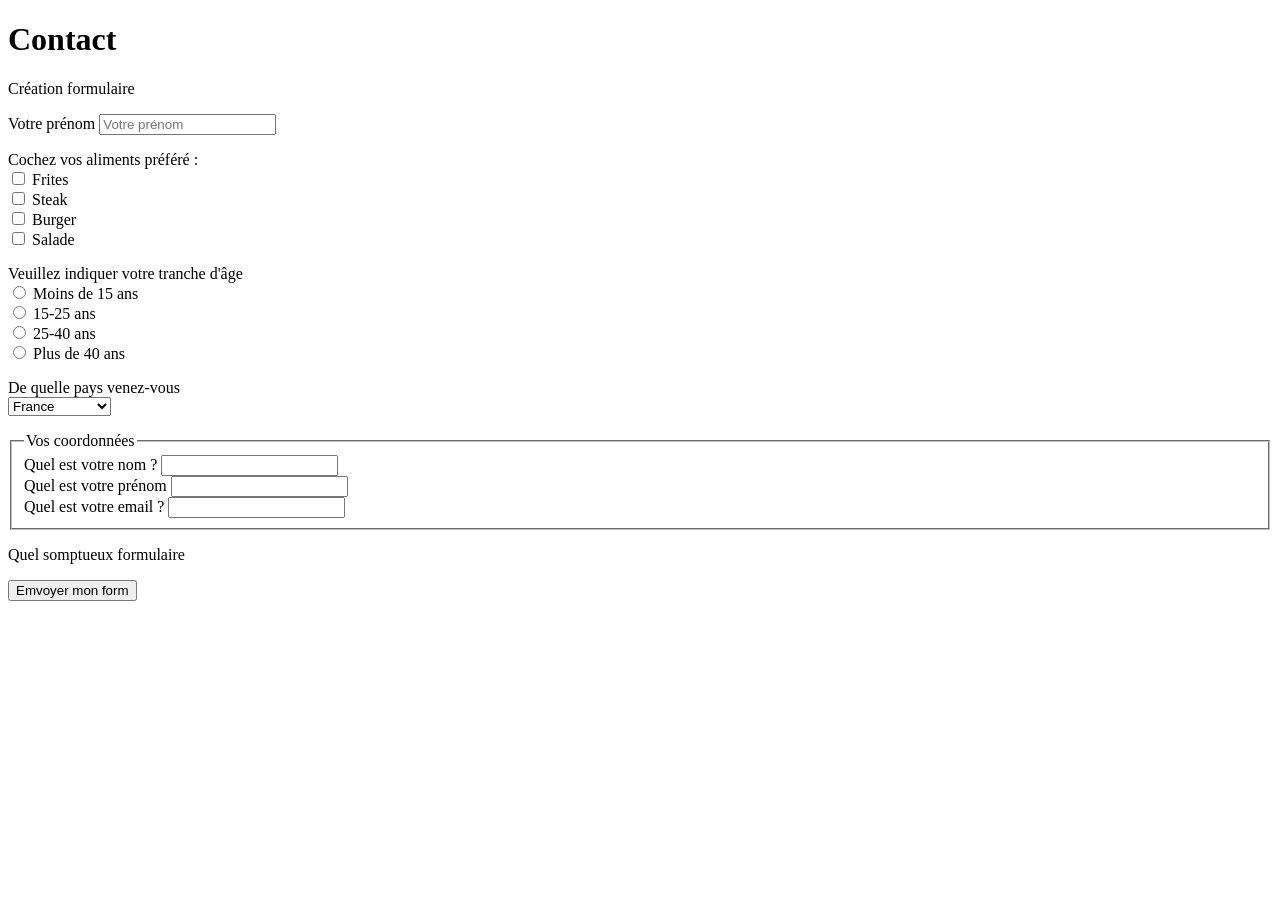
<file: link/contact.html>
<!DOCTYPE html>
<html lang="fr">
<head>
    <meta charset="UTF-8">
    <meta name="viewport" content="width=device-width, initial-scale=1.0">
    <title>contact</title>
</head>

<body>
   <h1>Contact</h1> 
    <main>
        <section> 
        <p>Création formulaire</p>
        <form method="get" action=""></form>
            <p>
                <label for="prénom">Votre prénom</label>
                <input type="text" name="prénom" placeholder="Votre prénom" size="20" maxlength="40">
            </p>
            <p><!--checkbox-->
                Cochez vos aliments préféré : <br>
                <input type="checkbox" name="Frites" id="Frites"> <!--input avant label pour avoir la case à cocher avant-->
                <label for="Frites">Frites</label><br>
                <input type="checkbox" name="Steak" id="Steak">
                <label for="Steak">Steak</label><br>
                <input type="checkbox" name="Burger" id="Burger">
                <label for="Burger">Burger</label><br>
                <input type="checkbox" name="Salade" id="Salade">
                <label for="Salade">Salade</label>
            </p>
            <p><!--Radio-->
                Veuillez indiquer votre tranche d'âge <br>
                <input type="radio" name="âge" value="moins15" id="moins15">
                <label for="moins15">Moins de 15 ans</label><br>
                <input type="radio" name="âge" value="medium15-25" id="medium15-25">
                <label for="medium15-25">15-25 ans</label><br>
                <input type="radio" name="âge" value="medium25-40" id="meduim25-40">
                <label for="meduim25-40">25-40 ans</label><br>
                <input type="radio" name="âge" value="plus40" id="plus40">
                <label for="plus40">Plus de 40 ans</label>
            </p>
        <form action="get" action="">
            <p>
                <label for="pays">De quelle pays venez-vous</label><br>
                <select name="pays" id="pays">
                    <option value="Sénégal">Sénégal</option>
                    <option value="France" selected>France</option>
                    <option value="Royaume-Unis">Royaule-Unis</option>
                    <option value="Maroc">Maroc</option>
                </select>
            </p>
            <fieldset>
                <legend>Vos coordonnées</legend> <!--Titre du fieldset-->
                <label for="nom">Quel est votre nom ?</label>
                <input type="text" name="nom" id="nom"><br>
                <label for="text">Quel est votre prénom</label>
                <input type="text" name="prénom" id="prénom" required><br><!--requierd pour demander une réponse obligatoire-->
                <label for="email">Quel est votre email ?</label>
                <input type="text" name="email" id="email">
            </fieldset>
            <p>Quel somptueux formulaire</p>
            <input type="submit" value="Emvoyer mon form">
          
          <div slot="footer">
              <!-- define custom footer actions here -->
          </div>
        </form>
        </section>
    </main>
</body>

</html>
</file>
